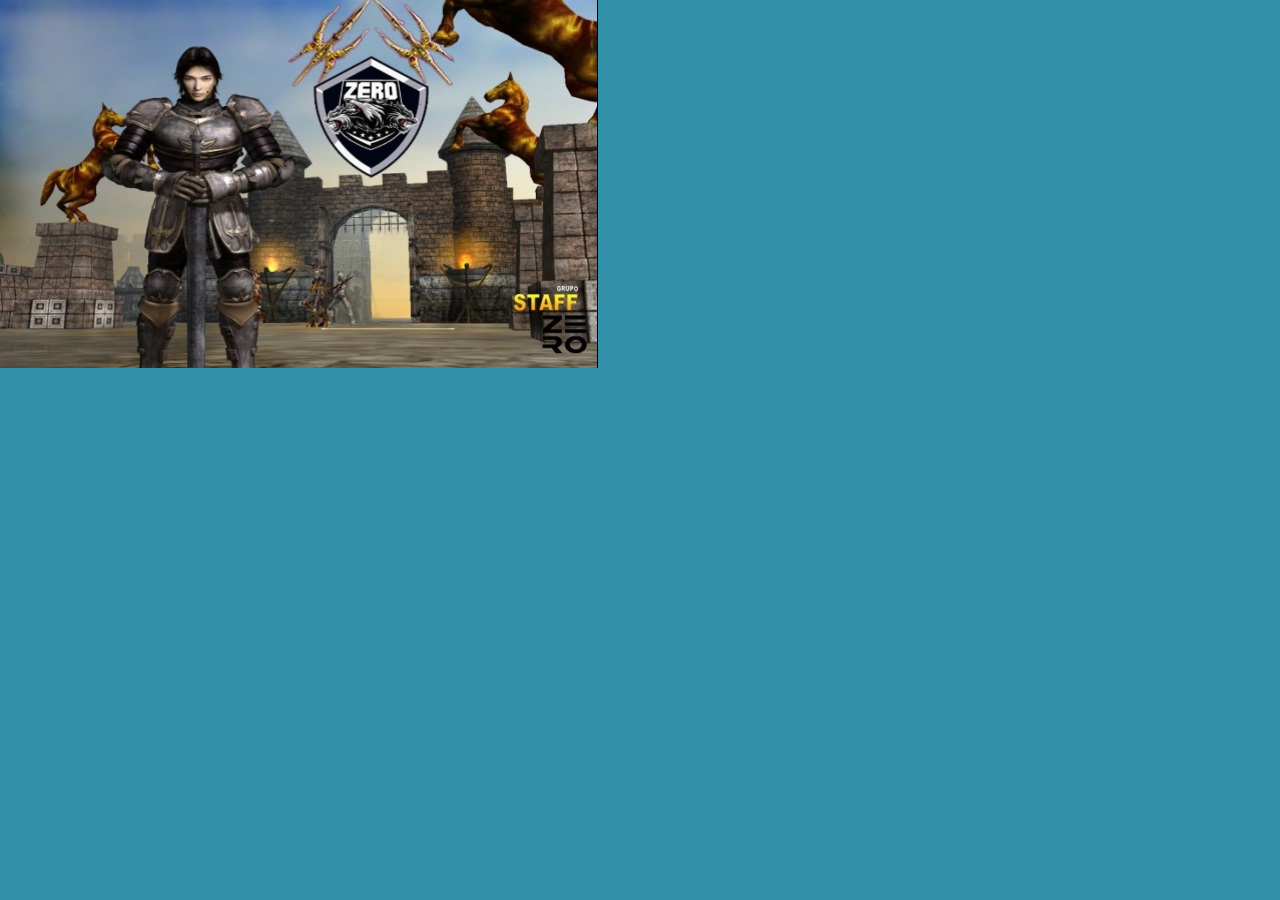
<file: update/index.html>
<!DOCTYPE html>
<html lang="pt-br">
<head>
	<title>Titulo aqui</title>
	<script type="text/javascript">
		// Aguarde 5000 milissegundos (5 segundos) e recarregue a página
		setTimeout(function() {
			location.reload(true); // O parâmetro true força uma recarga do cache
		}, 5000); // Tempo em milissegundos (5 segundos neste exemplo)
	</script>
	<style>
		body {
			color: #fff;
			font-family: arial, helvetica, sans-serif;
			font-size: 12px;
			background: #3291a8;
			background-image: url(/update/launcher_BG.png);
			background-repeat: no-repeat;
			width: 598px;
			height: 298px;
		}
	</style>
</head>
<body scroll="no">
	<div style="position: absolute; margin-top: 145px">
		<!-- Conteúdo da sua página -->
	</div>
</body>
</html>
</file>
